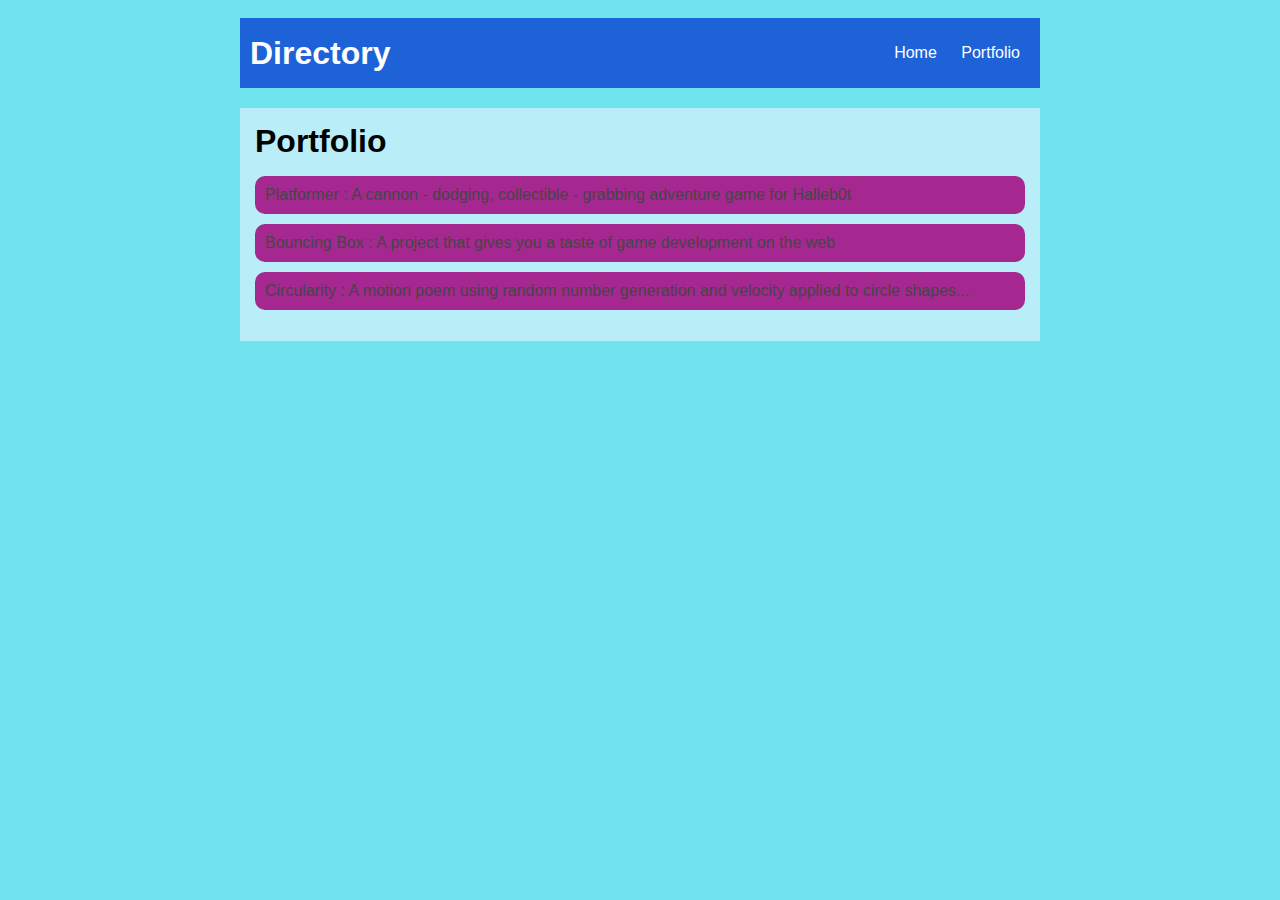
<file: port2.html>
<!DOCTYPE HTML>
<html>
    <head>
        <title> Elizabeth's Portfolio</title>
        <link rel="stylesheet" href="style.css">
    </head>

    <body>
        <div id="all-contents">
            <nav>
                <h1>Directory</h1>
                <ul id="nav-ul">
                    <li class="nav-li">
                    <a class="nav-a" href="index.html">Home</a>
                    </li>
                    <li class="nav-li">
                        <a class="nav-a" href="portfolio.html">Portfolio</a>
                    </li>
                </ul>
            </nav>
            <main>
                <div class="content">
                <h1>Portfolio</h1>
                <ul id="portfolio">
                    <li><a href="projects/platformer/">Platformer : A cannon - dodging, collectible - grabbing adventure game for Halleb0t</a></li>
                    <li><a href="projects/bouncing-box/">Bouncing Box : A project that gives you a taste of game development on the web </a></li>
                    <li><a href="projects/circularity/">Circularity : A motion poem using random number generation and velocity applied to circle shapes...</a></li>
                </ul>
            </div>
            </main>

        </div>
    </body>
</html>
</file>
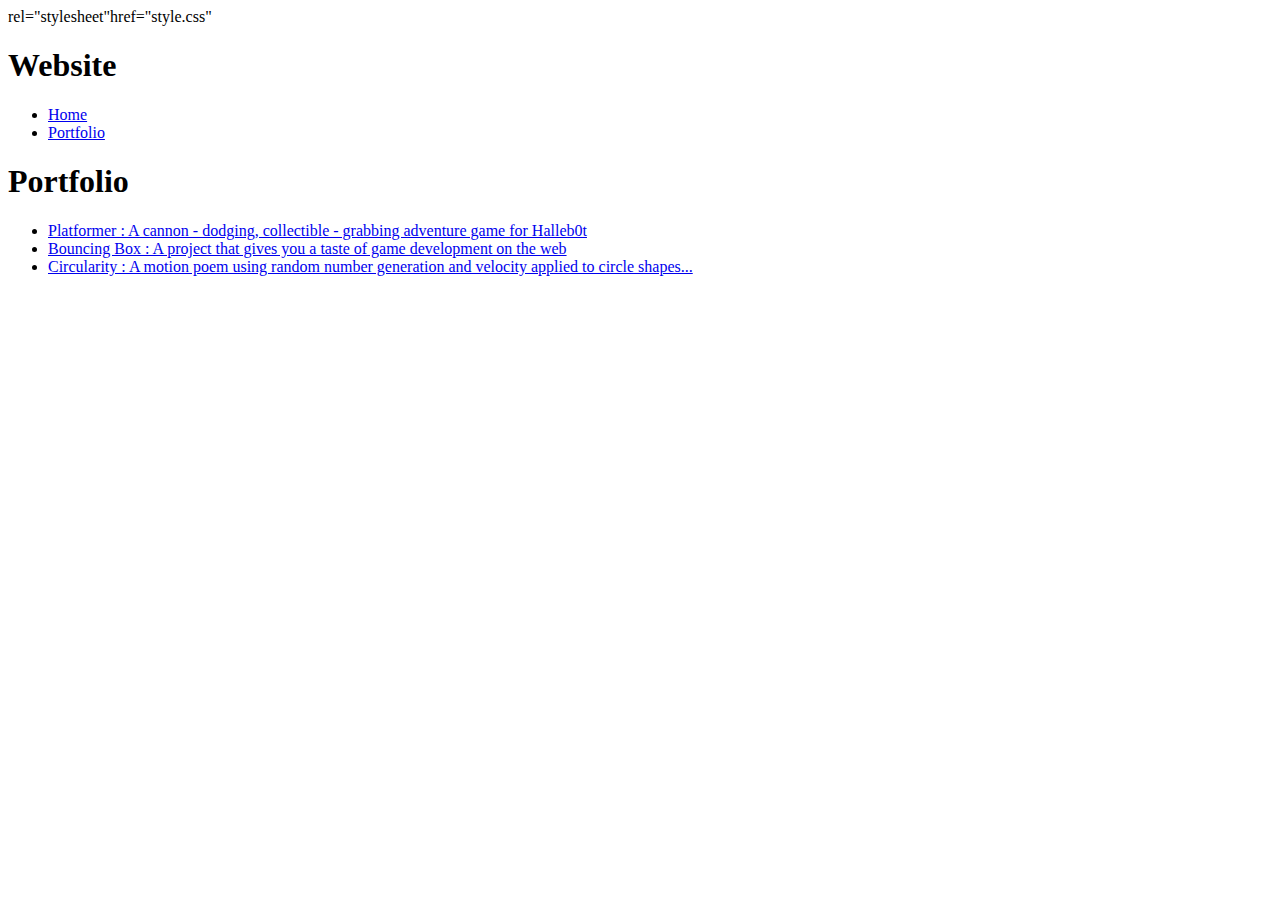
<file: portfolio.html>
<!DOCTYPE HTML>
<html>
    <head>
        <title>Elizabeth's Portfolio</title>
        <link>rel="stylesheet"href="style.css"
    </head>

    <body>
      <div id="all-contents">
      <nav>
        <h1>Website</h1>
        <ul id="nav-ul">
           <li class="nav-li">
           <a class="nav-a" href="index.html">Home</a>
         </li>
         <li class="nav-li">
           <a class="nav-a" href="portfolio.html">Portfolio</a>
         </li>
     </ul>
 </nav>
 <main>
  <div class="content">
    <div class="content">
      <h1>Portfolio</h1>
      <ul id="portfolio">
        <li><a href="projects/platformer/">Platformer : A cannon - dodging, collectible - grabbing adventure game for Halleb0t</a></li>
    <li><a href="projects/bouncing-box/">Bouncing Box : A project that gives you a taste of game development on the web </a></li>
    <li><a href="projects/circularity/">Circularity : A motion poem using random number generation and velocity applied to circle shapes...</a></li>
      </ul>
  </div>
 </main>
    </body>
</html>
</file>
<file: style.css>
/* portfolio styles */
.content h1 {
    color: black;
}

#portfolio {
    list-style-type: none;
    padding-left: 0;
}

#portfolio li {
    background: #a52890;
    padding: 10px;
    border-radius: 10px;
    margin-bottom: 10px;
}

#portfolio li:hover {
    background: #eee;
}

#portfolio a {
    text-decoration: none;
    color: #454545;
}
/* responsive web design */
@media screen and (min-width: 120px) and (max-width: 1080px) {
    main {
      height: 100ch;
      zoom: 1.5;
      display: grid;
    }

    h1 {
      font-size: 44px;
    }

    h2 {
      font-size: 42px;
    }

    h3 {
      font-size: 36px;
    }

    #all-contents {
      height: 100ch;
      margin: none;
    }

    a {
      font-size: 42px;
    }

    .sidebar {
      margin-right: 0px;
      justify-content: center;
      align-items: center;
    }

    .sidebar-img {
      width: 100%;
    }

    p,
    li {
      font-size: 24px;
    }

    .content {
      align-content: center;
      justify-content: center;
    }
}
body {
  background: rgb(111, 228, 239);
  color: rgb(45, 45, 45);
  padding: 10px;
  font-family: arial;
}
#all-contents {
max-width: 800px;
  margin: auto;
}

/* navigation menu */
nav {
  background: rgb(90, 44, 218);
 margin: 0 auto;
  display: flex;
  padding: 10px;
}
h1 {
  display: flex;
  align-items: center;
  color: white;
  flex: 1;
  margin: 0;
}
#nav-ul {
  list-style-image: none;
}
.nav-li {
  display: inline-block;
  padding: 0 10px;
}
a {
  text-decoration: none;
  color: #fff;
}

/* main container area beneath menu */
main {
  background: rgb(185, 238, 248);
  display: flex;
}
.sidebar {
  margin-right: 25px;
  padding: 10px;
}
.sidebar-img {
  width: 200px;
}
.content {
  flex: 1;
  padding: 15px;
}

/* portfolio styles */
#interests {
  border: 3px silver ridge;
  padding: 10px;
}
h2, h3 {
  margin: 0px;
}
nav {
  background: rgb(30, 98, 215);
  margin: 0 auto;
  margin-bottom: 20px;
  display: flex;
  padding: 10px;
}
</file>
